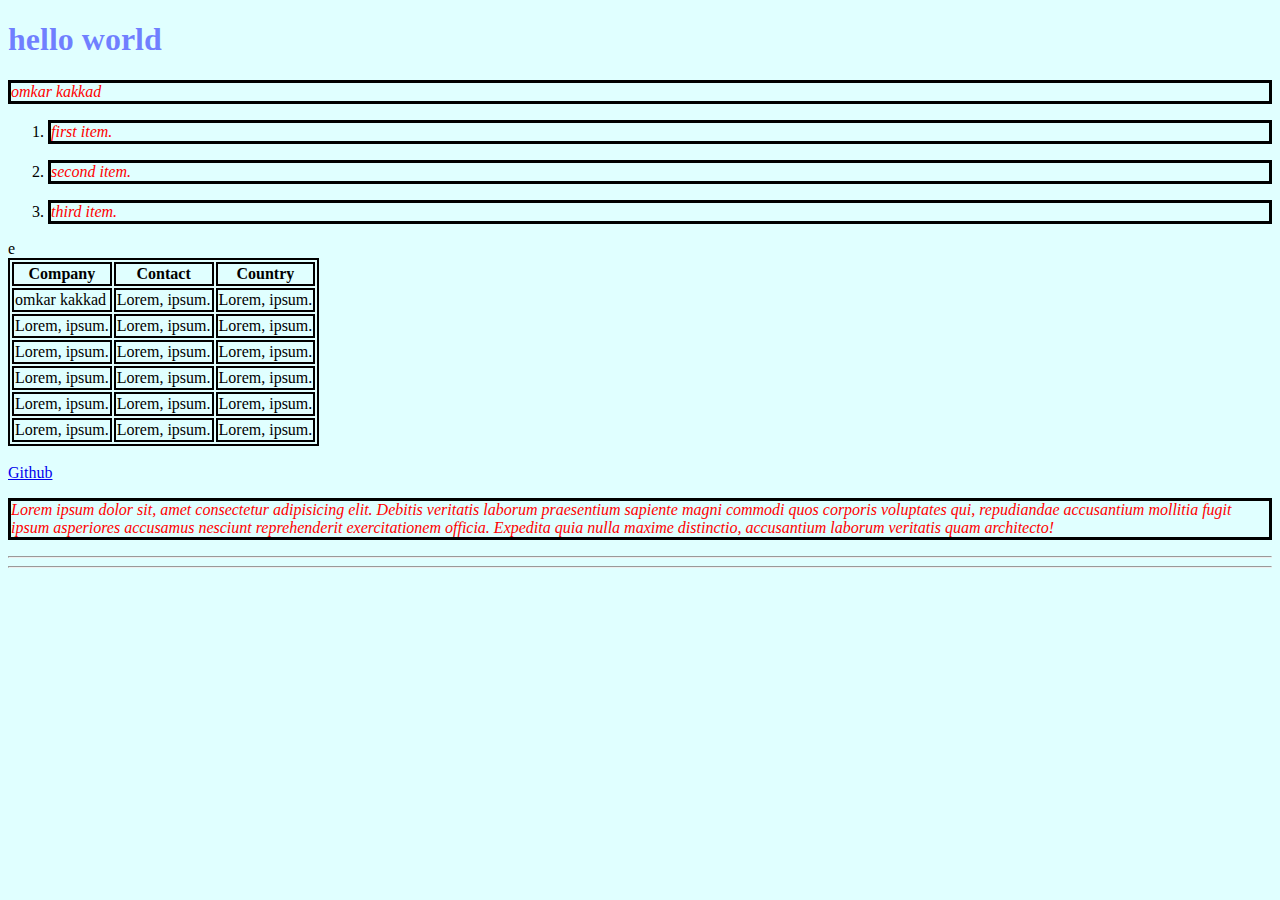
<file: index.html>
<!DOCTYPE html>
<html lang="en">
  <head>
    <meta charset="UTF-8" />
    <meta http-equiv="X-UA-Compatible" content="IE=edge" />
    <meta name="viewport" content="width=device-width, initial-scale=1.0" />
    <link rel="stylesheet" href="style.css" />
    <title>Website</title>
    <style>
      table,
      th,
      td {
        border: 2px solid;
      }
      p {
        color: red;
      }
    </style>
  </head>
  <body style="background-color: lightcyan">
    <h1>hello world</h1>
    <p>omkar kakkad</p>
    <ol>
      <li>
        <p>first item.</p>
      </li>
      <li>
        <p>second item.</p>
      </li>
      <li>
        <p>third item.</p>
      </li>
    </ol>

    <table>
      <tr>
        <th>Company</th>
        <th>Contact</th>
        <th>Country</th>
      </tr>
      <tr>
        <td>omkar kakkad</td>
        <td>Lorem, ipsum.</td>
        <td>Lorem, ipsum.</td>
      </tr>
      <tr>
        <td>Lorem, ipsum.</td>
        <td>Lorem, ipsum.</td>
        <td>Lorem, ipsum.</td>
      </tr>
      <tr>
        e
        <td>Lorem, ipsum.</td>
        <td>Lorem, ipsum.</td>
        <td>Lorem, ipsum.</td>
      </tr>
      <tr>
        <td>Lorem, ipsum.</td>
        <td>Lorem, ipsum.</td>
        <td>Lorem, ipsum.</td>
      </tr>
      <tr>
        <td>Lorem, ipsum.</td>
        <td>Lorem, ipsum.</td>
        <td>Lorem, ipsum.</td>
      </tr>
      <tr>
        <td>Lorem, ipsum.</td>
        <td>Lorem, ipsum.</td>
        <td>Lorem, ipsum.</td>
      </tr>
    </table>
    <br />
    <a href="https://github.com/omkarkakkad?tab=repositories">Github</a>
    <br />

    <p>
      Lorem ipsum dolor sit, amet consectetur adipisicing elit. Debitis
      veritatis laborum praesentium sapiente magni commodi quos corporis
      voluptates qui, repudiandae accusantium mollitia fugit ipsum asperiores
      accusamus nesciunt reprehenderit exercitationem officia. Expedita quia
      nulla maxime distinctio, accusantium laborum veritatis quam architecto!
    </p>
    <hr />
    <hr />
  </body>
</html>
</file>
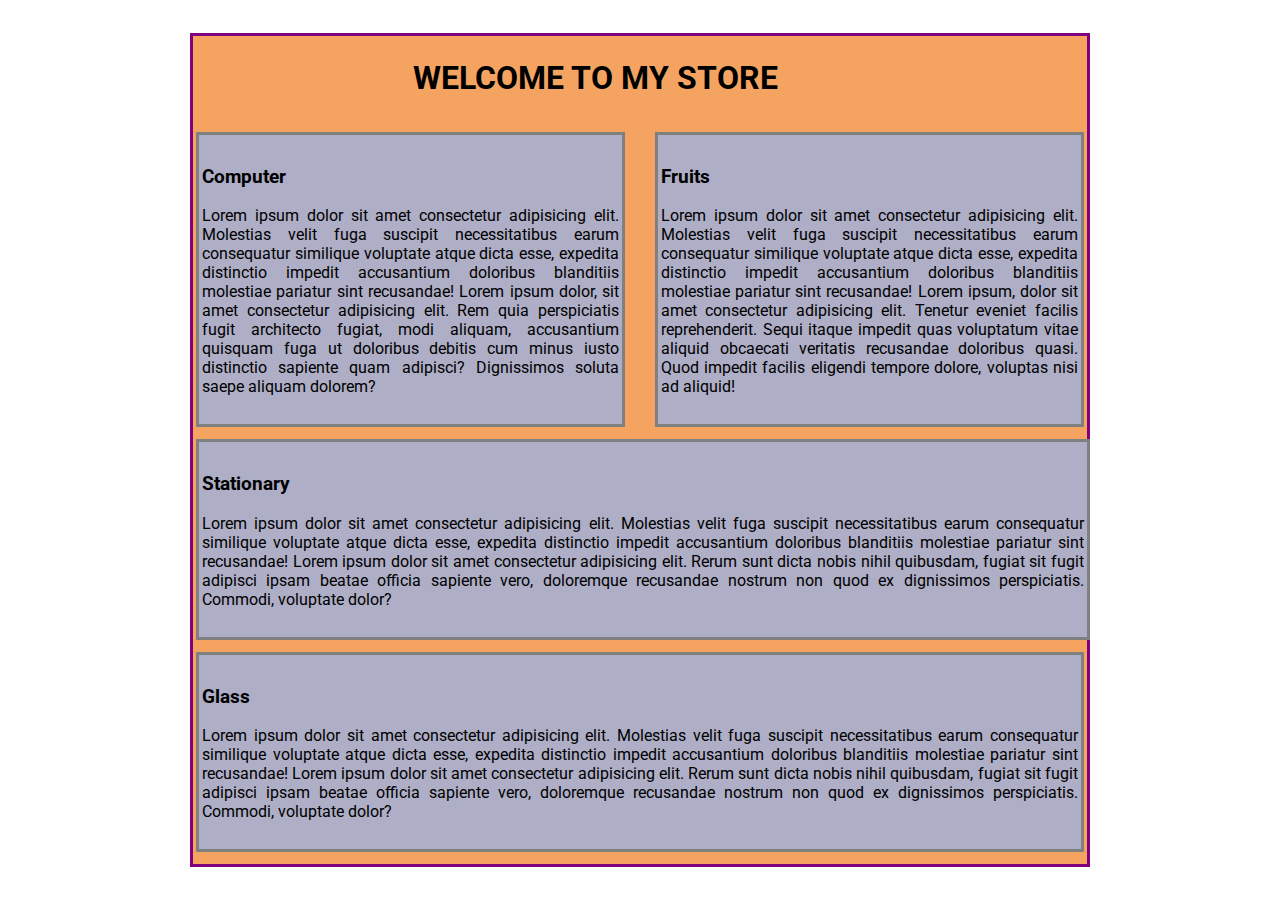
<file: alignment.html>
<!DOCTYPE html>
<html lang="en">
  <head>
    <meta charset="UTF-8" />
    <meta http-equiv="X-UA-Compatible" content="IE=edge" />
    <meta name="viewport" content="width=device-width, initial-scale=1.0" />
    <link rel="stylesheet" href="alignment.css" />
    <link
      href="https://fonts.googleapis.com/css2?family=Roboto:wght@100&display=swap"
      rel="stylesheet"
    />
    <title>ALIGNMENT</title>
  </head>
  <body>
    <!-- alignment using css -->

    <!-- float and center -->

    <div class="container">
      <h1>WELCOME TO MY STORE</h1>

      <div id="fruit" class="item">
        <h3>Fruits</h3>
        <p id="fruitspara" class="para">
          Lorem ipsum dolor sit amet consectetur adipisicing elit. Molestias
          velit fuga suscipit necessitatibus earum consequatur similique
          voluptate atque dicta esse, expedita distinctio impedit accusantium
          doloribus blanditiis molestiae pariatur sint recusandae! Lorem ipsum,
          dolor sit amet consectetur adipisicing elit. Tenetur eveniet facilis
          reprehenderit. Sequi itaque impedit quas voluptatum vitae aliquid
          obcaecati veritatis recusandae doloribus quasi. Quod impedit facilis
          eligendi tempore dolore, voluptas nisi ad aliquid!
        </p>
      </div>

      <div id="computer" class="item">
        <h3>Computer</h3>
        <p id="computerpara" class="para">
          Lorem ipsum dolor sit amet consectetur adipisicing elit. Molestias
          velit fuga suscipit necessitatibus earum consequatur similique
          voluptate atque dicta esse, expedita distinctio impedit accusantium
          doloribus blanditiis molestiae pariatur sint recusandae! Lorem ipsum
          dolor, sit amet consectetur adipisicing elit. Rem quia perspiciatis
          fugit architecto fugiat, modi aliquam, accusantium quisquam fuga ut
          doloribus debitis cum minus iusto distinctio sapiente quam adipisci?
          Dignissimos soluta saepe aliquam dolorem?
        </p>
      </div>

      <div id="stationary" class="item">
        <h3>Stationary</h3>
        <p id="stationarypara" class="para">
          Lorem ipsum dolor sit amet consectetur adipisicing elit. Molestias
          velit fuga suscipit necessitatibus earum consequatur similique
          voluptate atque dicta esse, expedita distinctio impedit accusantium
          doloribus blanditiis molestiae pariatur sint recusandae! Lorem ipsum
          dolor sit amet consectetur adipisicing elit. Rerum sunt dicta nobis
          nihil quibusdam, fugiat sit fugit adipisci ipsam beatae officia
          sapiente vero, doloremque recusandae nostrum non quod ex dignissimos
          perspiciatis. Commodi, voluptate dolor?
        </p>
      </div>
      <div id="glass" class="item">
        <h3>Glass</h3>
        <p id="glasspara" class="para">
          Lorem ipsum dolor sit amet consectetur adipisicing elit. Molestias
          velit fuga suscipit necessitatibus earum consequatur similique
          voluptate atque dicta esse, expedita distinctio impedit accusantium
          doloribus blanditiis molestiae pariatur sint recusandae! Lorem ipsum
          dolor sit amet consectetur adipisicing elit. Rerum sunt dicta nobis
          nihil quibusdam, fugiat sit fugit adipisci ipsam beatae officia
          sapiente vero, doloremque recusandae nostrum non quod ex dignissimos
          perspiciatis. Commodi, voluptate dolor?
        </p>
      </div>
    </div>
  </body>
</html>
</file>
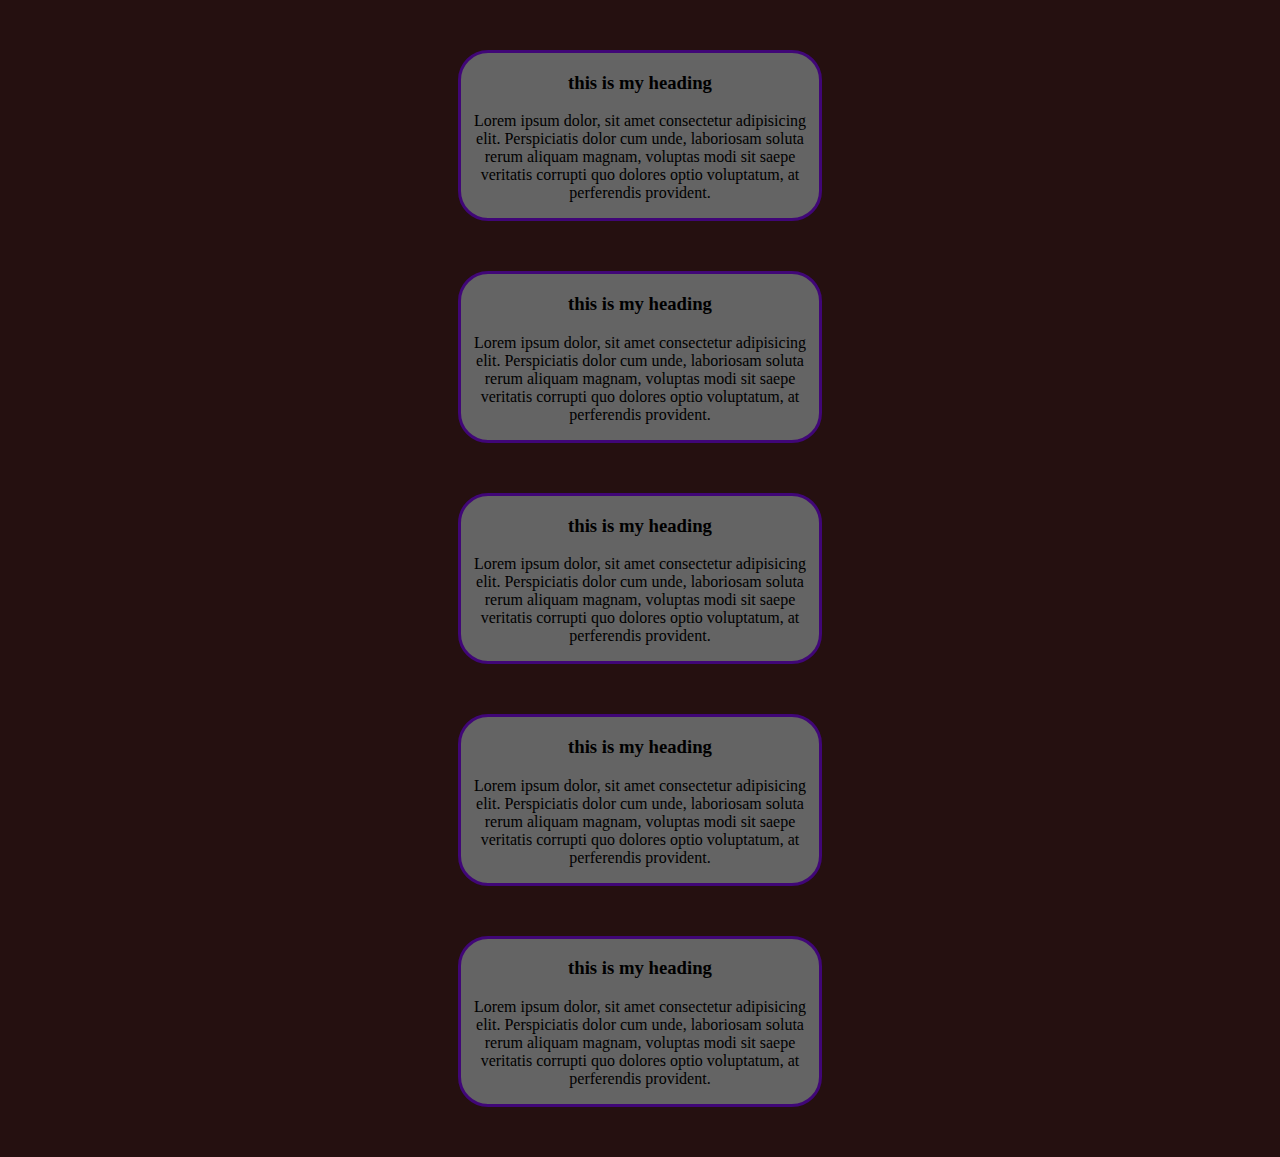
<file: boxModel.html>
<!DOCTYPE html>
<html lang="en">
  <head>
    <meta charset="UTF-8" />
    <meta http-equiv="X-UA-Compatible" content="IE=edge" />
    <meta name="viewport" content="width=device-width, initial-scale=1.0" />
    <link rel="stylesheet" href="boxModel.css" />
    <title>BoxModel</title>
  </head>
  <body>
    <!-- universal selector -->
    <!-- body selector -->

    <!-- box model padding margin  -->

    <div class="container">
      <h3>this is my heading</h3>
      <p id="first">
        Lorem ipsum dolor, sit amet consectetur adipisicing elit. Perspiciatis
        dolor cum unde, laboriosam soluta rerum aliquam magnam, voluptas modi
        sit saepe veritatis corrupti quo dolores optio voluptatum, at
        perferendis provident.
      </p>
    </div>

    <div class="container">
      <h3>this is my heading</h3>
      <p id="second">
        Lorem ipsum dolor, sit amet consectetur adipisicing elit. Perspiciatis
        dolor cum unde, laboriosam soluta rerum aliquam magnam, voluptas modi
        sit saepe veritatis corrupti quo dolores optio voluptatum, at
        perferendis provident.
      </p>
    </div>

    <div class="container">
      <h3>this is my heading</h3>
      <p id="third">
        Lorem ipsum dolor, sit amet consectetur adipisicing elit. Perspiciatis
        dolor cum unde, laboriosam soluta rerum aliquam magnam, voluptas modi
        sit saepe veritatis corrupti quo dolores optio voluptatum, at
        perferendis provident.
      </p>
    </div>

    <div class="container">
      <h3>this is my heading</h3>
      <p id="fourth">
        Lorem ipsum dolor, sit amet consectetur adipisicing elit. Perspiciatis
        dolor cum unde, laboriosam soluta rerum aliquam magnam, voluptas modi
        sit saepe veritatis corrupti quo dolores optio voluptatum, at
        perferendis provident.
      </p>
    </div>

    <div class="container">
      <h3>this is my heading</h3>
      <p id="fifth">
        Lorem ipsum dolor, sit amet consectetur adipisicing elit. Perspiciatis
        dolor cum unde, laboriosam soluta rerum aliquam magnam, voluptas modi
        sit saepe veritatis corrupti quo dolores optio voluptatum, at
        perferendis provident.
      </p>
    </div>
  </body>
</html>
</file>
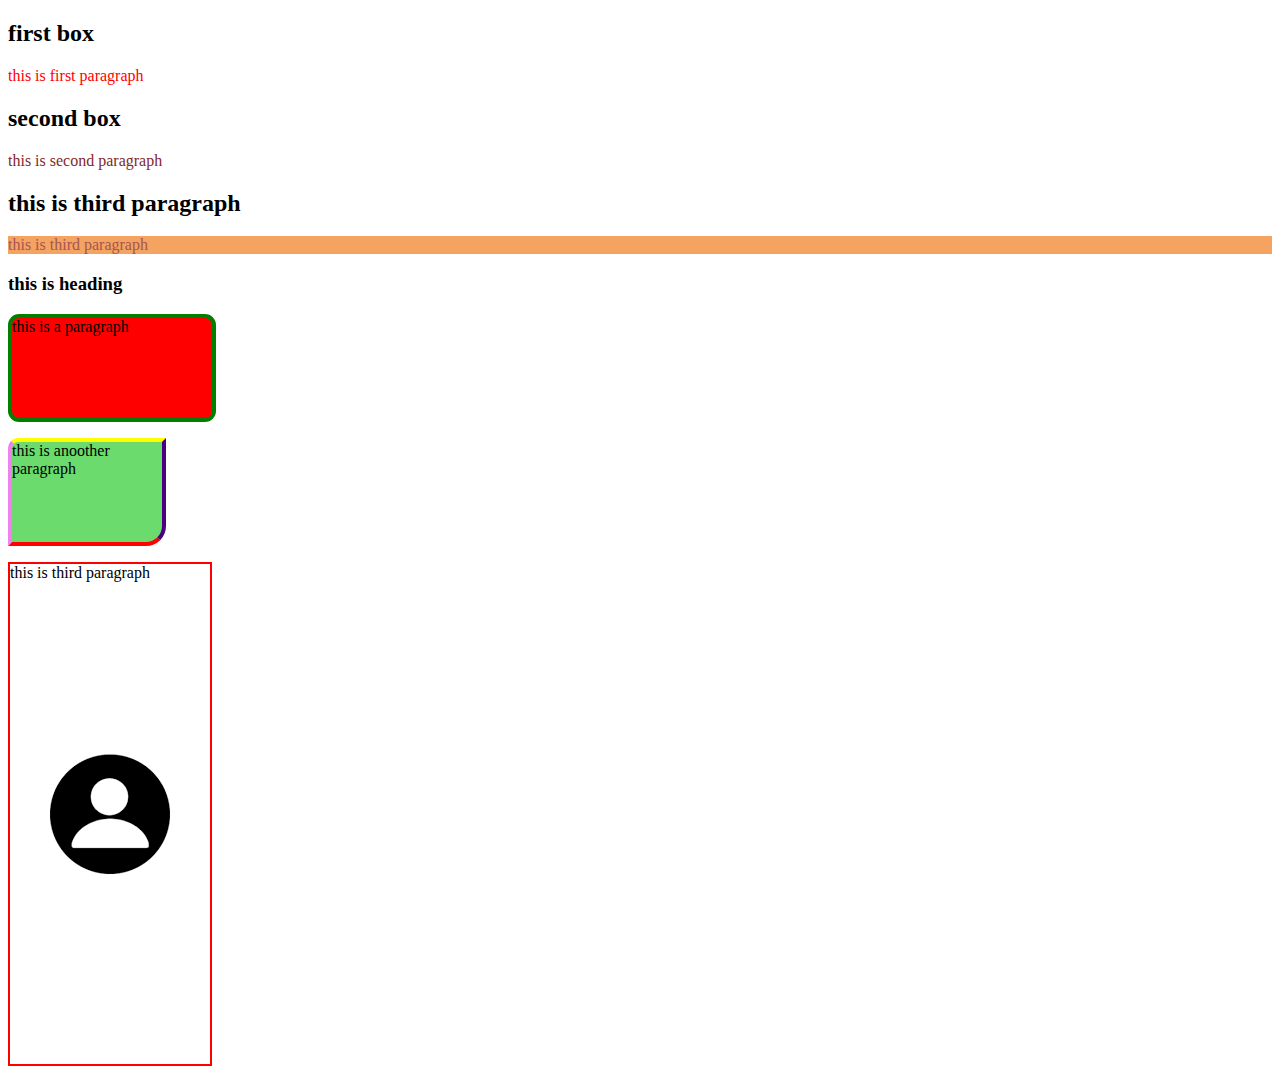
<file: color.html>
<!DOCTYPE html>
<html lang="en">
  <head>
    <meta charset="UTF-8" />
    <meta http-equiv="X-UA-Compatible" content="IE=edge" />
    <meta name="viewport" content="width=device-width, initial-scale=1.0" />
    <title>HTML</title>
    <link rel="stylesheet" href="color.css" />
  </head>
  <body>
    <!-- colors in css -->

    <h2>first box</h2>
    <p id="firstPara">this is first paragraph</p>

    <h2>second box</h2>
    <p id="secondPara">this is second paragraph</p>

    <h2>this is third paragraph</h2>
    <p id="thirdPara">this is third paragraph</p>

    <!-- borders and background -->

    <h3>this is heading</h3>
    <p id="Para">this is a paragraph</p>
    <p id="SecondPara">this is anoother paragraph</p>
    <p id="ThirdPara">this is third paragraph</p>
  </body>
</html>
</file>
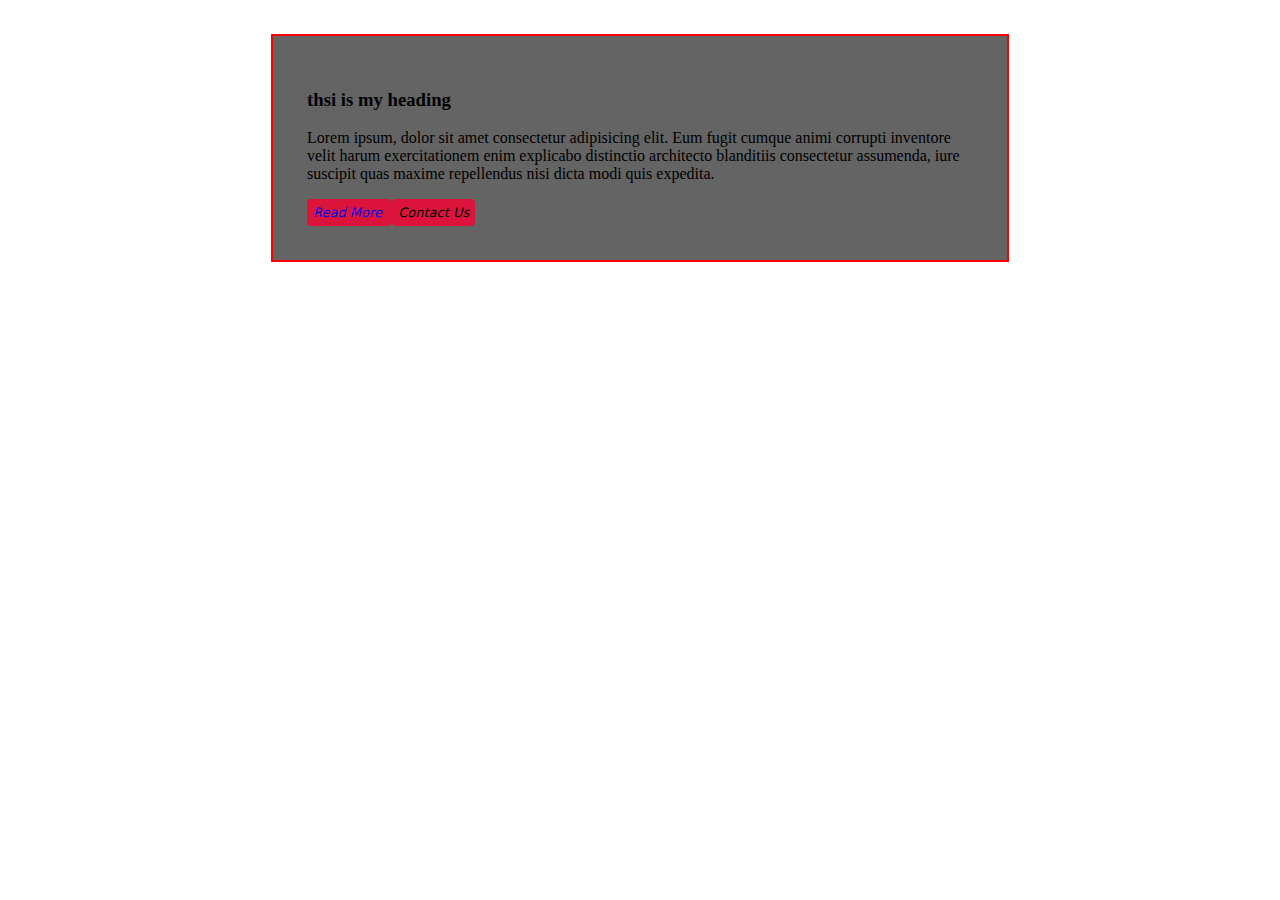
<file: designing.html>
<!DOCTYPE html>
<html lang="en">
  <head>
    <meta charset="UTF-8" />
    <meta http-equiv="X-UA-Compatible" content="IE=edge" />
    <meta name="viewport" content="width=device-width, initial-scale=1.0" />
    <title>PSeudo selectors and designing</title>
    <link rel="stylesheet" href="designing.css" />
  </head>
  <body>
    <!-- pseudo slectors -->

    <!-- hover,active visited styling a tag  -->

    <div class="container" id="cont1">
      <h3>thsi is my heading</h3>
      <p>
        Lorem ipsum, dolor sit amet consectetur adipisicing elit. Eum fugit
        cumque animi corrupti inventore velit harum exercitationem enim
        explicabo distinctio architecto blanditiis consectetur assumenda, iure
        suscipit quas maxime repellendus nisi dicta modi quis expedita.
      </p>

      <a href="https://yahoo.com" class="btn" target="_blank"> Read More </a>

      <button class="btn">Contact Us</button>
    </div>
  </body>
</html>
</file>
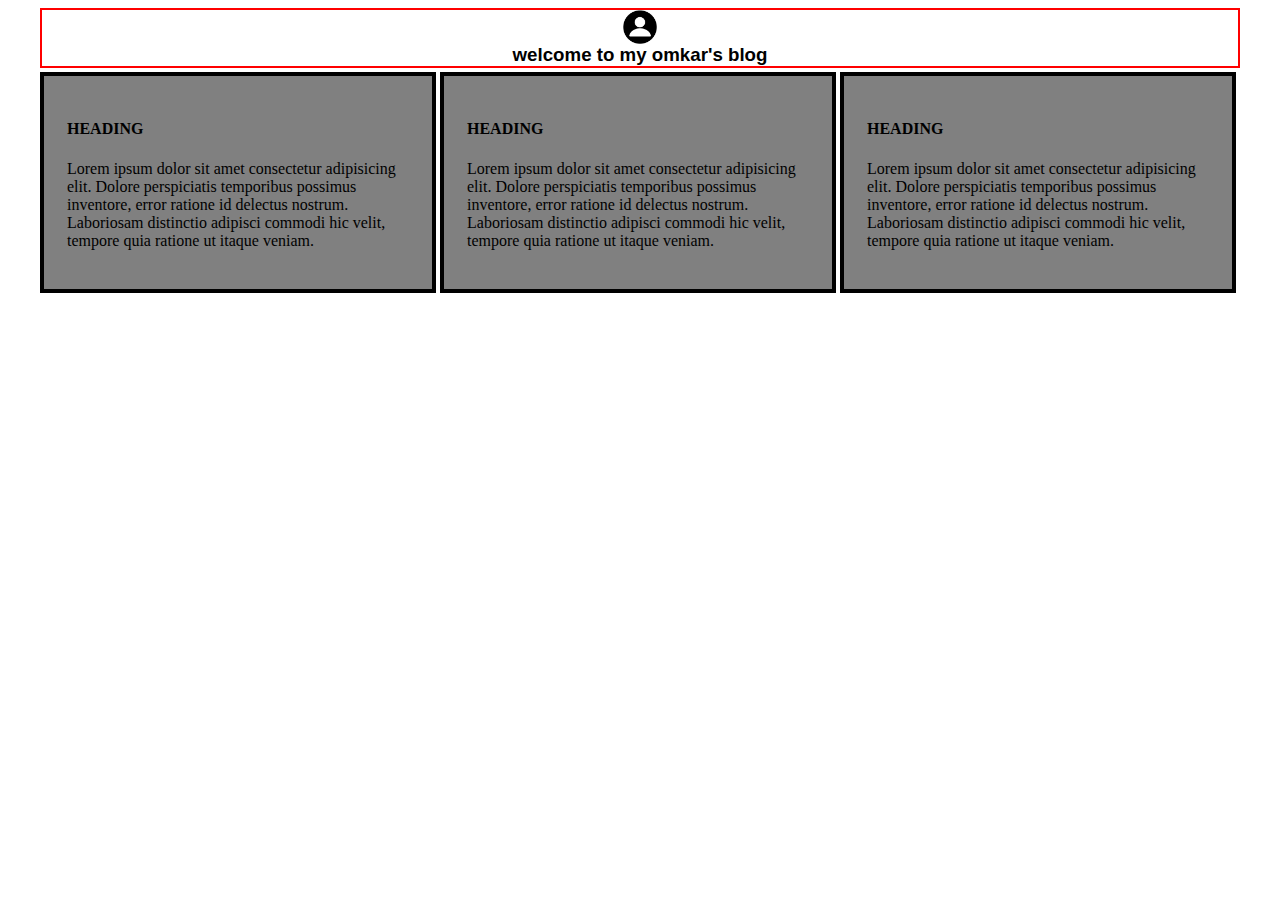
<file: display.html>
<!DOCTYPE html>
<html lang="en">
  <head>
    <meta charset="UTF-8" />
    <meta http-equiv="X-UA-Compatible" content="IE=edge" />
    <meta name="viewport" content="width=device-width, initial-scale=1.0" />
    <link rel="stylesheet" href="display.css" />
    <title>Display property</title>
  </head>
  <body>
    <header class="top">
      <img src="profile.png" alt="error loading an image" />
      <h3>welcome to my omkar's blog</h3>
    </header>
    <div class="container">
      <div class="box">
        <h4 class="heading">HEADING</h4>
        <p>
          Lorem ipsum dolor sit amet consectetur adipisicing elit. Dolore
          perspiciatis temporibus possimus inventore, error ratione id delectus
          nostrum. Laboriosam distinctio adipisci commodi hic velit, tempore
          quia ratione ut itaque veniam.
        </p>
      </div>
      <div class="box">
        <h4 class="heading">HEADING</h4>
        <p>
          Lorem ipsum dolor sit amet consectetur adipisicing elit. Dolore
          perspiciatis temporibus possimus inventore, error ratione id delectus
          nostrum. Laboriosam distinctio adipisci commodi hic velit, tempore
          quia ratione ut itaque veniam.
        </p>
      </div>
      <div class="box">
        <h4 class="heading">HEADING</h4>
        <p>
          Lorem ipsum dolor sit amet consectetur adipisicing elit. Dolore
          perspiciatis temporibus possimus inventore, error ratione id delectus
          nostrum. Laboriosam distinctio adipisci commodi hic velit, tempore
          quia ratione ut itaque veniam.
        </p>
      </div>
    </div>
  </body>
</html>
</file>
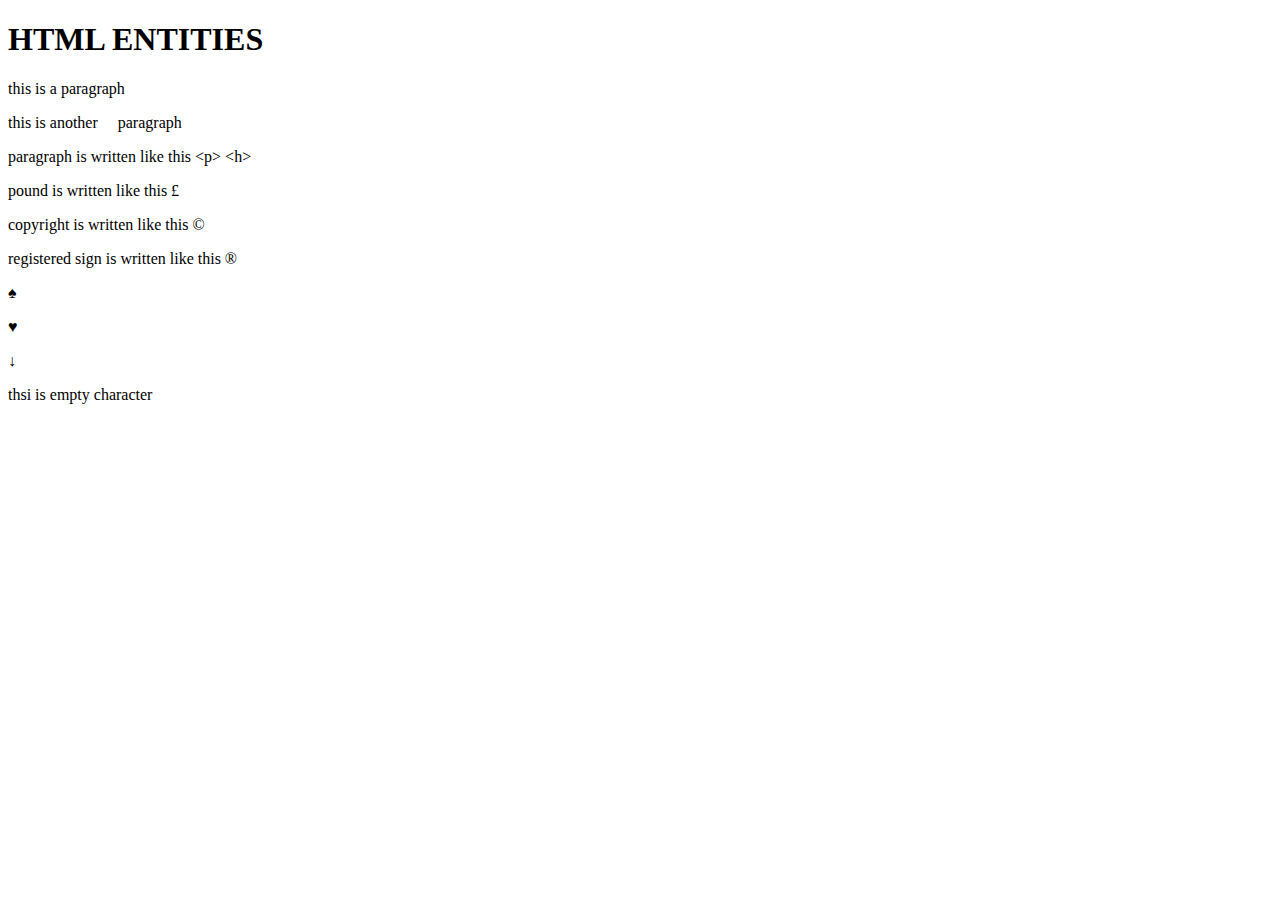
<file: entities.html>
<!DOCTYPE html>
<html lang="en">
  <head>
    <meta charset="UTF-8" />
    <meta http-equiv="X-UA-Compatible" content="IE=edge" />
    <meta name="viewport" content="width=device-width, initial-scale=1.0" />
    <title>HTML</title>
  </head>
  <body>
    <h1>HTML ENTITIES</h1>

    <!-- how to use entities  -->

    <!-- use &nbsp for text spacing -->
    <!-- use &lt and &gt for printing tags in html -->

    <div class="idContainer" id="">
      <p>this is a paragraph</p>
    </div>
    <div class="idContainer" id="">
      <p>this is another &nbsp; &nbsp; paragraph</p>
      <p>paragraph is written like this &ltp&gt &lth&gt</p>

      <p>pound is written like this &pound;</p>
      <p>copyright is written like this &copy;</p>
      <p>registered sign is written like this &reg;</p>
      <p>&spades;</p>
      <p>&hearts;</p>
      <p>&darr;</p>

      <!-- empty character -->

      <p>thsi is empty character &#8203;</p>
    </div>
  </body>
</html>
</file>
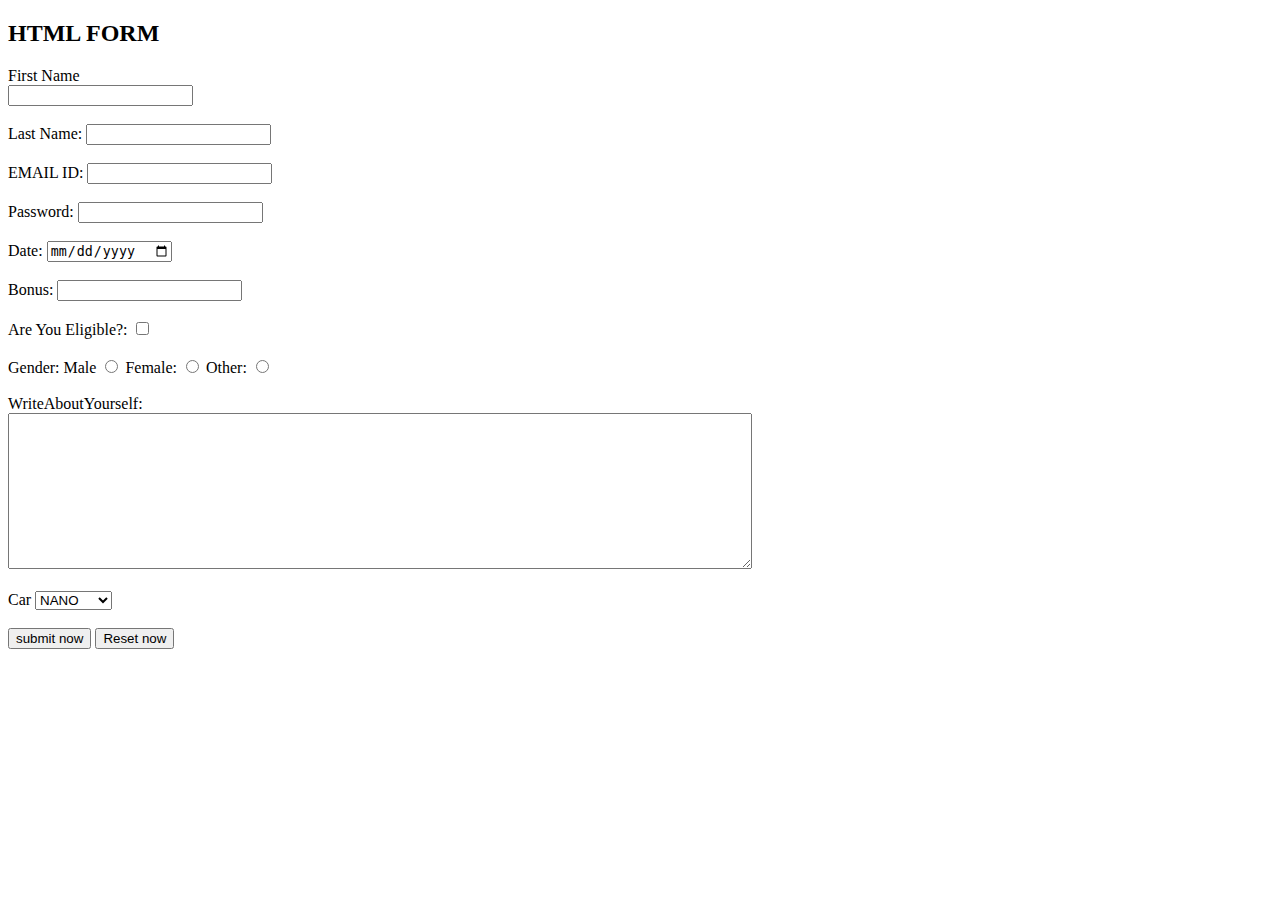
<file: form.html>
<!DOCTYPE html>
<html lang="en">
  <head>
    <meta charset="UTF-8" />
    <meta http-equiv="X-UA-Compatible" content="IE=edge" />
    <meta name="viewport" content="width=device-width, initial-scale=1.0" />
    <title>HTML FORM</title>
  </head>

  <body>
    <h2>HTML FORM</h2>
    <form action="">
      <label for="name"> First Name </label>
      <div><input type="text" id="name" /></div>
      <br />
      <div>Last Name: <input type="text" /></div>
      <br />
      <div>EMAIL ID: <input type="email" name="" id="" /></div>
      <br />
      <div>Password: <input type="text" /></div>
      <br />
      <div>Date: <input type="date" name=" " id="" /></div>
      <br />
      <div>Bonus: <input type="number, text" name="" id="" /></div>
      <br />

      <div>Are You Eligible?: <input type="checkbox" name="" id="" /></div>
      <br />
      <div>
        Gender: Male <input type="radio" name="myGender" id="" /> Female:
        <input type="radio" name="myGender" id="" /> Other:
        <input type="radio" name="myGender" id="" /> <br />
        <br />
        <div>
          WriteAboutYourself: <br />
          <textarea name="myText" id="" cols="90 " rows="10"></textarea>
        </div>
        <br />
        <div>
          <label for="car">Car</label>
          <select name="myCar" id="car">
            <option value="bmw">BMW</option>
            <option value="swf">SWIFT</option>
            <option value="jgr">JAGUAR</option>
            <option value="nno" selected>NANO</option>
          </select>
        </div>
        <br />
        <input type="submit" value="submit now" />

        <input type="reset" value="Reset now" />
      </div>
    </form>
  </body>
</html>
</file>
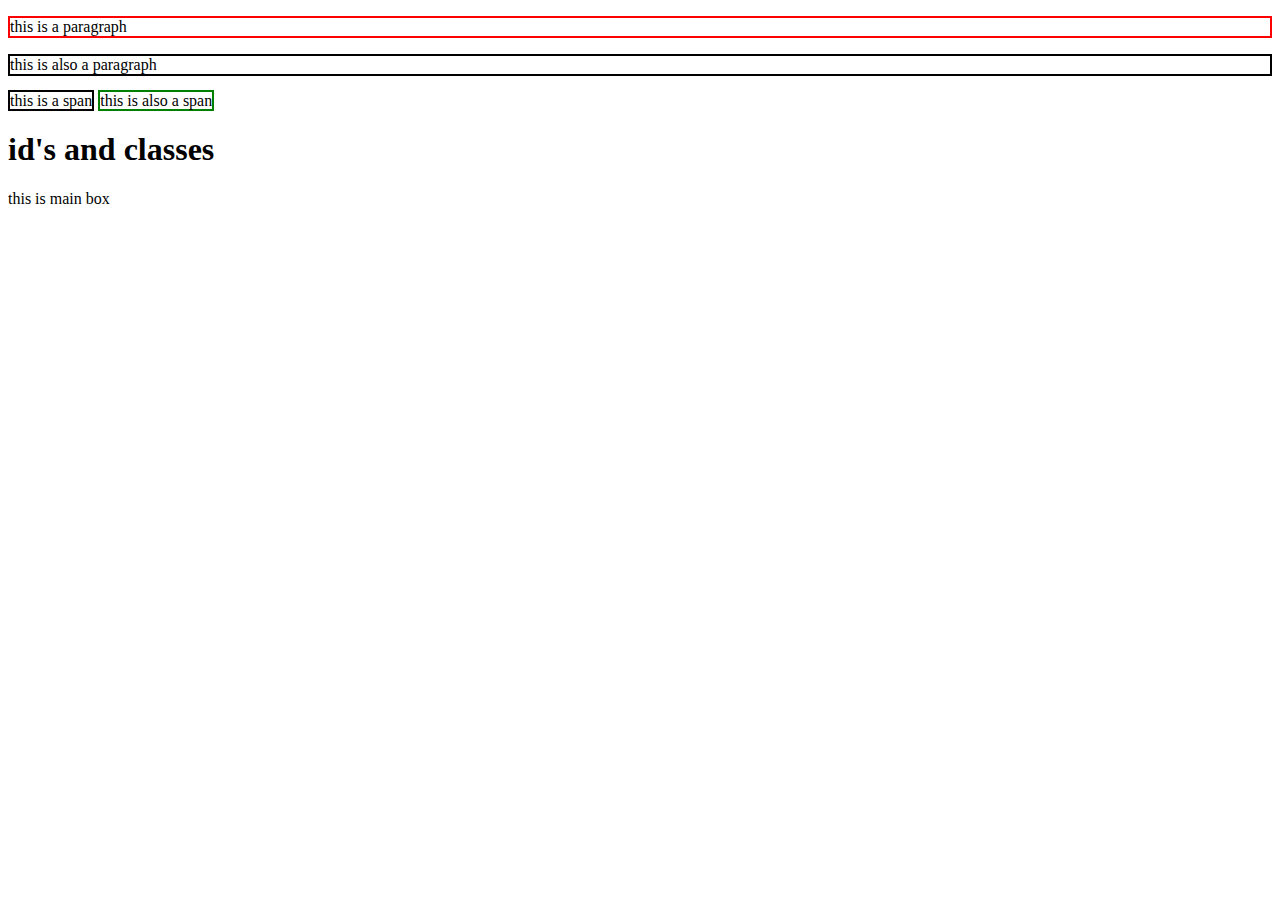
<file: id's classes.html>
<!DOCTYPE html>
<html lang="en">
  <head>
    <meta charset="UTF-8" />
    <meta http-equiv="X-UA-Compatible" content="IE=edge" />
    <meta name="viewport" content="width=device-width, initial-scale=1.0" />
    <title>HTML</title>
  </head>
  <body>
    <p style="border: 2px solid red">this is a paragraph</p>
    <p style="border: 2px solid black">this is also a paragraph</p>

    <span style="border: 2px solid black">this is a span</span>
    <span style="border: 2px solid green">this is also a span</span>

    <h1>id's and classes</h1>

    <!-- . is for class -->
    <!-- # is for id -->

    <div id="mainBox" class="redBg blackBorder">
      <p>this is main box</p>
    </div>
    <div class="classHeader"></div>
    <div class="classHeader"></div>
    <div class="classHeader"></div>
    <div class="classHeader"></div>

    
  </body>
</html>
</file>
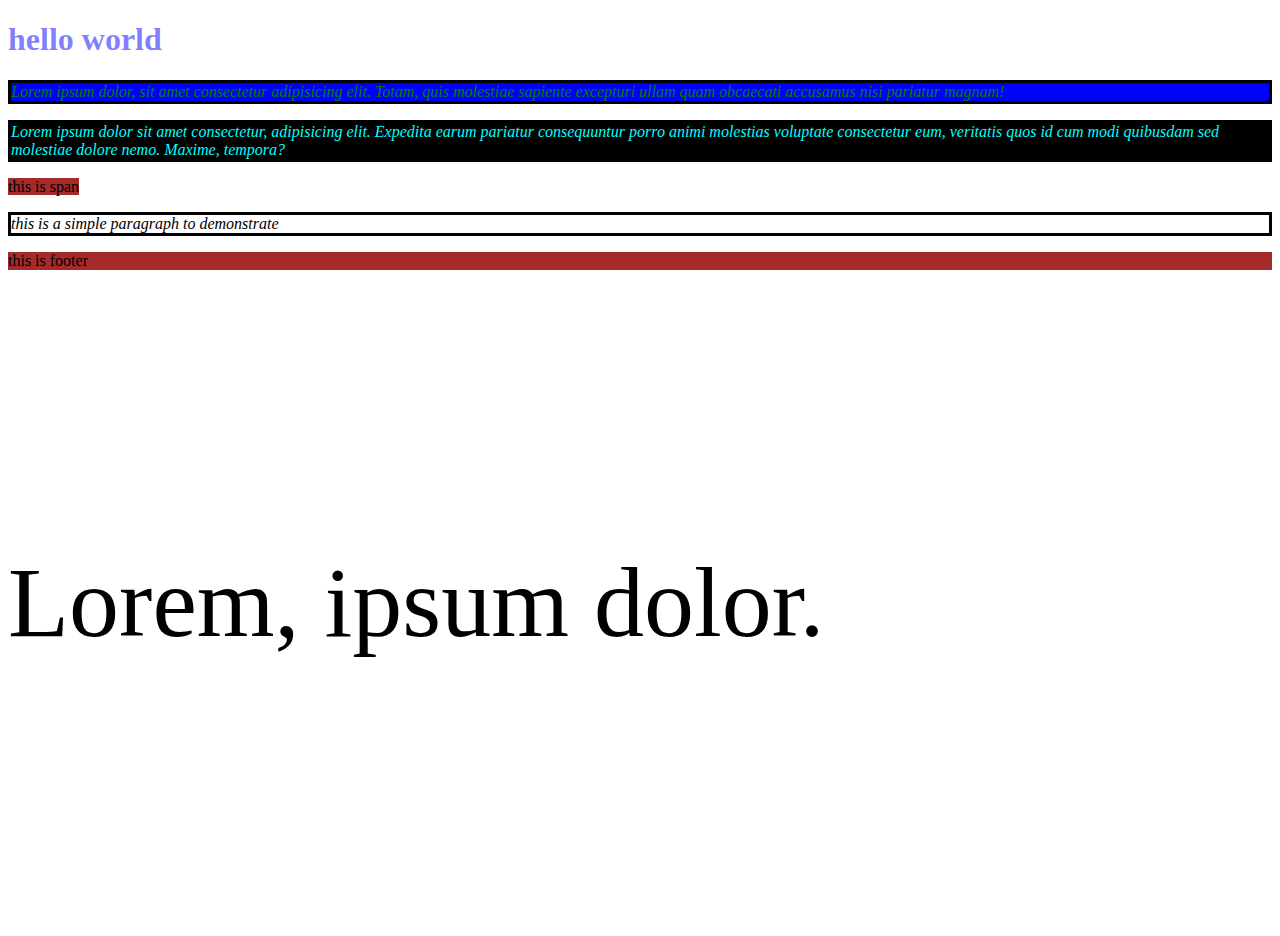
<file: raw.html>
<!DOCTYPE html>
<html lang="en">
  <head>
    <meta charset="UTF-8" />
    <meta http-equiv="X-UA-Compatible" content="IE=edge" />
    <meta name="viewport" content="width=device-width, initial-scale=1.0" />
    <title>css selectors</title>
    <link rel="stylesheet" href="style.css" />
  </head>
  <body>
    <h1>hello world</h1>
    <p id="greenElement" class="bgBlue">
      Lorem ipsum dolor, sit amet consectetur adipisicing elit. Totam, quis
      molestiae sapiente excepturi ullam quam obcaecati accusamus nisi pariatur
      magnam!
    </p>
    <p id="secondPara">
      Lorem ipsum dolor sit amet consectetur, adipisicing elit. Expedita earum
      pariatur consequuntur porro animi molestias voluptate consectetur eum,
      veritatis quos id cum modi quibusdam sed molestiae dolore nemo. Maxime,
      tempora?
    </p>
    <span> this is span </span>
    <div>
      <p>this is a simple paragraph to demonstrate</p>
    </div>

    <footer>this is footer</footer>

    <h2>Lorem, ipsum dolor.</h2>
  </body>
</html>
</file>
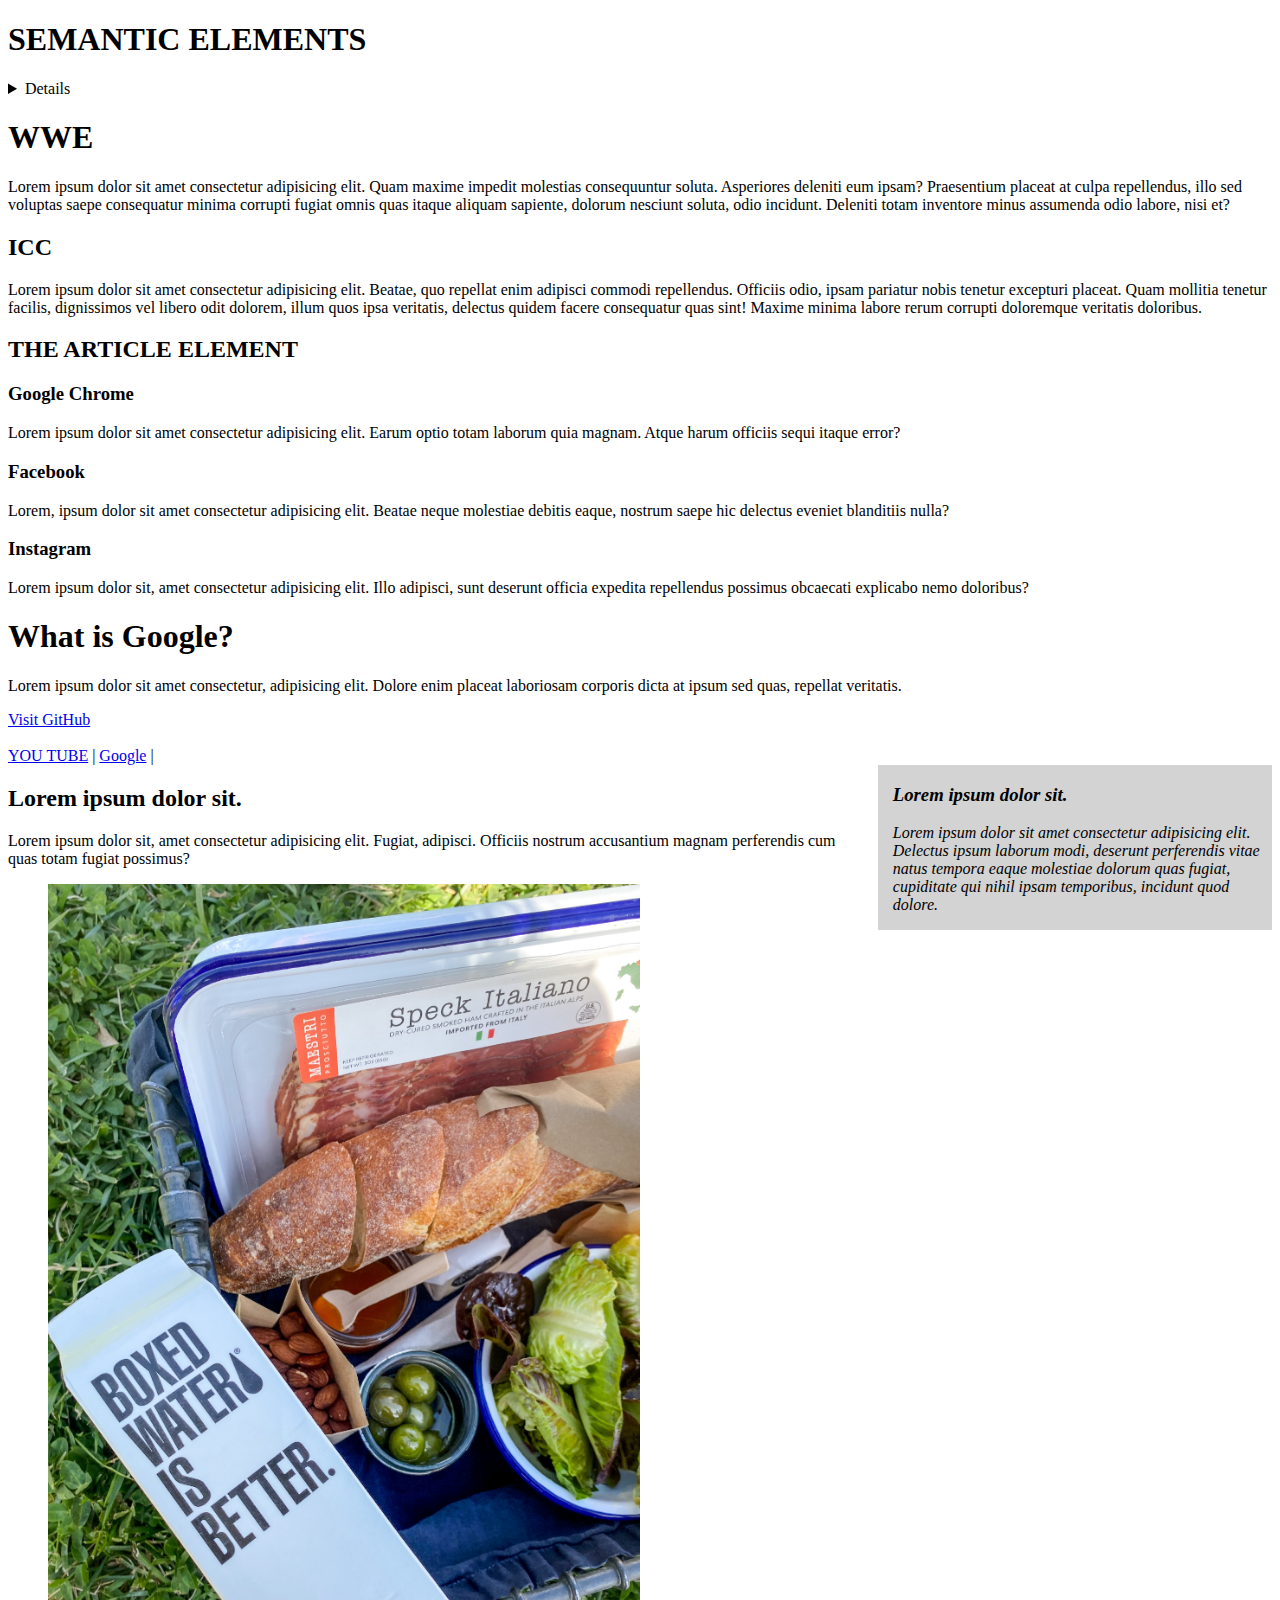
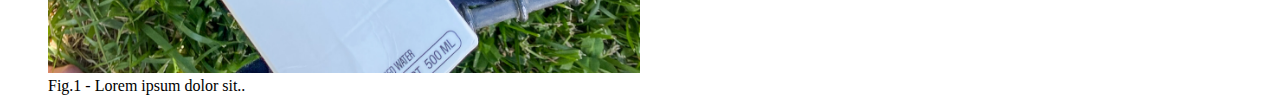
<file: semantics.html>
<!DOCTYPE html>
<html lang="en">
  <head>
    <meta charset="UTF-8" />
    <meta http-equiv="X-UA-Compatible" content="IE=edge" />
    <meta name="viewport" content="width=device-width, initial-scale=1.0" />
    <title>HTML</title>
    <style>
      aside {
        width: 30%;
        padding-left: 15px;
        margin-left: 15px;
        float: right;
        font-style: italic;
        background-color: lightgray;
      }
    </style>
  </head>
  <body>
    <h1>SEMANTIC ELEMENTS</h1>

    <details>
      Lorem ipsum dolor sit amet consectetur adipisicing elit. Quia, error
      beatae. Corporis possimus omnis ad maiores voluptates repellendus
      reiciendis sapiente consequuntur ea. Vero voluptatibus eius quod ullam.
      Officia eveniet aliquid vitae error. Illo, facilis inventore dolore iste
      aperiam soluta laboriosam.
    </details>

    <section>
      <h1>WWE</h1>
      <p>
        Lorem ipsum dolor sit amet consectetur adipisicing elit. Quam maxime
        impedit molestias consequuntur soluta. Asperiores deleniti eum ipsam?
        Praesentium placeat at culpa repellendus, illo sed voluptas saepe
        consequatur minima corrupti fugiat omnis quas itaque aliquam sapiente,
        dolorum nesciunt soluta, odio incidunt. Deleniti totam inventore minus
        assumenda odio labore, nisi et?
      </p>
    </section>

    <section>
      <h2>ICC</h2>
      <p>
        Lorem ipsum dolor sit amet consectetur adipisicing elit. Beatae, quo
        repellat enim adipisci commodi repellendus. Officiis odio, ipsam
        pariatur nobis tenetur excepturi placeat. Quam mollitia tenetur facilis,
        dignissimos vel libero odit dolorem, illum quos ipsa veritatis, delectus
        quidem facere consequatur quas sint! Maxime minima labore rerum corrupti
        doloremque veritatis doloribus.
      </p>
    </section>

    <h2>THE ARTICLE ELEMENT</h2>
    <article>
      <h3>Google Chrome</h3>
      <p>
        Lorem ipsum dolor sit amet consectetur adipisicing elit. Earum optio
        totam laborum quia magnam. Atque harum officiis sequi itaque error?
      </p>
    </article>

    <article>
      <h3>Facebook</h3>
      <p>
        Lorem, ipsum dolor sit amet consectetur adipisicing elit. Beatae neque
        molestiae debitis eaque, nostrum saepe hic delectus eveniet blanditiis
        nulla?
      </p>
    </article>
    <article>
      <h3>Instagram</h3>
      <p>
        Lorem ipsum dolor sit, amet consectetur adipisicing elit. Illo adipisci,
        sunt deserunt officia expedita repellendus possimus obcaecati explicabo
        nemo doloribus?
      </p>
    </article>
    <article>
      <header>
        <h1>What is Google?</h1>
        <p>
          Lorem ipsum dolor sit amet consectetur, adipisicing elit. Dolore enim
          placeat laboriosam corporis dicta at ipsum sed quas, repellat
          veritatis.
        </p>
      </header>
    </article>

    <footer>
      <a href="https://github.com/omkarkakkad?tab=repositories" target="_blank">
        Visit GitHub</a
      >
    </footer>
    <br />

    <nav>
      <a href="https://www.youtube.com/" target="_blank">YOU TUBE</a> |
      <a href="https://www.google.com/" target="_blank">Google</a> |
    </nav>

    <aside>
      <h3>Lorem ipsum dolor sit.</h3>
      <p>
        Lorem ipsum dolor sit amet consectetur adipisicing elit. Delectus ipsum
        laborum modi, deserunt perferendis vitae natus tempora eaque molestiae
        dolorum quas fugiat, cupiditate qui nihil ipsam temporibus, incidunt
        quod dolore.
      </p>
    </aside>

    <h2>Lorem ipsum dolor sit.</h2>

    <p>
      Lorem ipsum dolor sit, amet consectetur adipisicing elit. Fugiat,
      adipisci. Officiis nostrum accusantium magnam perferendis cum quas totam
      fugiat possimus?
    </p>

    <figure>
      <img src="img.jpg" alt="error loading image" style="width: 50%" />
      <figcaption>Fig.1 - Lorem ipsum dolor sit..</figcaption>
    </figure>
  </body>
</html>
</file>
<file: style.css>
h1 {
    color: rgba(0, 0, 255, 0.499);
}

#greenElement {
    color: green;
}

.bgBlue {
    background-color: blue;
}

#secondPara {
    color: cyan;
    background-color: black;
}

footer,
span {
    background-color: brown;
}

p {
    border: 3px solid black;
    font-style: italic;
}

h2 {
    font-family: fantasy;
    font-size: 100px;
    line-height: 5em;
    font-weight: lighter;
    /* px = 1/96th of inch */
}
</file>
<file: alignment.css>
* {
    box-sizing: border-box;
}

body {
    font-family: 'Roboto', sans-serif;

}

.container {
    width: 900px;
    border: 3px solid purple;
    margin: 33px auto;
    background-color: sandybrown;
}

.item {
    border: 3px solid gray;
    margin: 12px 3px;
    padding: 12px 3px;
    background-color: rgb(174 174 198);
}

#fruit {
    float: right;
    width: 48%;
}

#computer {
    float: left;
    width: 48%;
}

#stationary {
    width: 100%;
    clear: both;
    /* clear: left */
}

p{
text-align: justify;
}

h1{
    margin: 23px auto;
    width:455px;
}
</file>
<file: boxModel.css>
/* padding margin box model */

/* margin, padding (left, top ,bottom ,right ) */

.container {
    background-color: rgb(100,100,100);
    border: 3px solid rgb(64, 6, 119);
    /* margin: 30px; */

    margin: 50px 450px;
    /* padding: top right bottom left; */
    padding: 23px, 56px, 6px, 78px;

    /* padding: y(top/bottom) x(left/right); */
    /* padding: y(top/bottom) x(left/right); */

    border-radius: 30px;
    /* width: 533px; */
    box-sizing: border-box;

}

h3,
p {
    text-align: center;
}

body{
    background-color: rgb(37 16 16);
}

/* * is called universal selector in css */

/* * {
    box-sizing: border-box;
    margin: 0px;
    padding: 0px;
} */
</file>
<file: color.css>
#firstPara {
    color: red;
}

#secondPara {
    color: rgb(132, 40, 40);
}

#thirdPara {
    color: #a75454;
    background-color: sandybrown;
}

/* borders and background */

#Para {
    background-color: red;
    height: 100px;
    width: 200px;
    /* border-width: 4px;
    border-color: green;
    border-style: solid; */
    border-radius: 11px;
    border: 4px solid green;
}

#SecondPara {
    background-color: rgb(106, 219, 108);
    height: 100px;
    width: 150px;
    border-top: 4px solid yellow;
    border-left: 4px solid violet;
    border-right: 4px solid indigo;
    border-bottom: 4px solid red;
    border-top-left-radius: 10px;
    border-bottom-right-radius: 20px;
}

#ThirdPara {
    height: 500px;
    width: 200px;
    background-image: url('profile.png');
    border: 2px solid red;
    background-repeat: no-repeat;
    background-position: center center;
}
</file>
<file: designing.css>
.container {
    border: 2px solid red;
    background-color: rgb(100, 100, 100);
    padding: 34px;
    margin: 34px auto;
    width: 666px;
}

a {
    text-decoration: none;
}

a:hover {
    color: black;
    background-color: rgb(138, 200, 98);
    border: 2px solid red;

}

a:visited {
    background-color: brown;
}

.btn:hover {
    color: black;
    background-color: rgb(138, 200, 98);
    border: 2px solid red;
}

.btn {
    background-color: crimson;
    padding: 6px;
    border: none;
    cursor: pointer;
    font-size: 13px;
    border-radius: 4px;
    font-family: system-ui, -apple-system, BlinkMacSystemFont, 'Segoe UI', Roboto, Oxygen, Ubuntu, Cantarell, 'Open Sans', 'Helvetica Neue', sans-serif;
    font-style: italic;

}
</file>
<file: display.css>
/* display properties */

/* other css properties */
/* advanced css */


* {
    box-sizing: border-box;
}

header {
    margin: auto;
    border: 2px solid red;
    width: 1200px;
}

img {
    display: block;
    margin: auto;
    width: 34px;
}

h3 {
    font-family: Arial, Helvetica, sans-serif;
    margin: 0px;
    text-align: center;
}

.box {
    border: 4px solid black;
    margin: 4px 0px;
    padding: 23px;
    background-color: grey;
    display: inline-block;
    width: 33%;
    box-sizing: border-box;
}

.container {
    margin: auto;
    width: 1200px;
}
</file>
